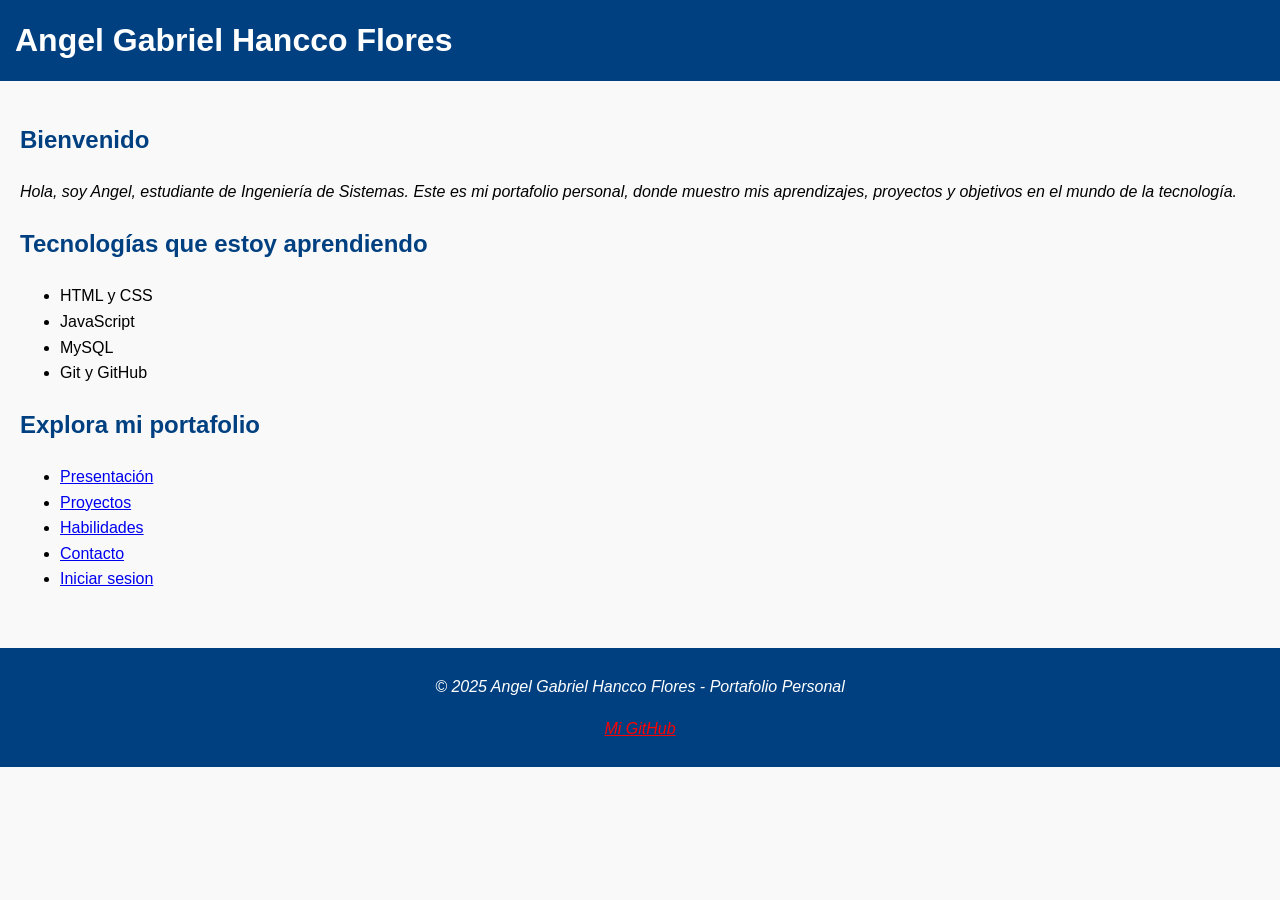
<file: index.html>
<!DOCTYPE html>
<html lang="es">
<head>
  <meta charset="UTF-8">
  <title>Inicio - Mi Portafolio</title>
  <link rel="stylesheet" href="styles.css">
</head>
<body>
  <header>
    <h1>Angel Gabriel Hancco Flores</h1>

  </header>

  <main>
    <section>
      <h2>Bienvenido</h2>
      <p>Hola, soy Angel, estudiante de Ingeniería de Sistemas. Este es mi portafolio personal, donde muestro mis aprendizajes, proyectos y objetivos en el mundo de la tecnología.</p>
    </section>

    <section>
      <h2>Tecnologías que estoy aprendiendo</h2>
      <ul>
        <li>HTML y CSS</li>
        <li>JavaScript</li>
        <li>MySQL</li>
        <li>Git y GitHub</li>
      </ul>
    </section>

    <section>
      <h2>Explora mi portafolio</h2>
      <ul>
        <li><a href="presentacion.html">Presentación</a></li>
        <li><a href="proyectos.html">Proyectos</a></li>
        <li><a href="habilidades.html">Habilidades</a></li>
        <li><a href="contacto.html">Contacto</a></li>
        <li><a href="login.html">Iniciar sesion</a></li>
      </ul>
    </section>
  </main>

  <footer>
    <p>© 2025 Angel Gabriel Hancco Flores - Portafolio Personal</p>
    <p><a href="https://github.com/Angel6173" target="_blank">Mi GitHub</a></p>
  </footer>
</body>
</html>
</file>
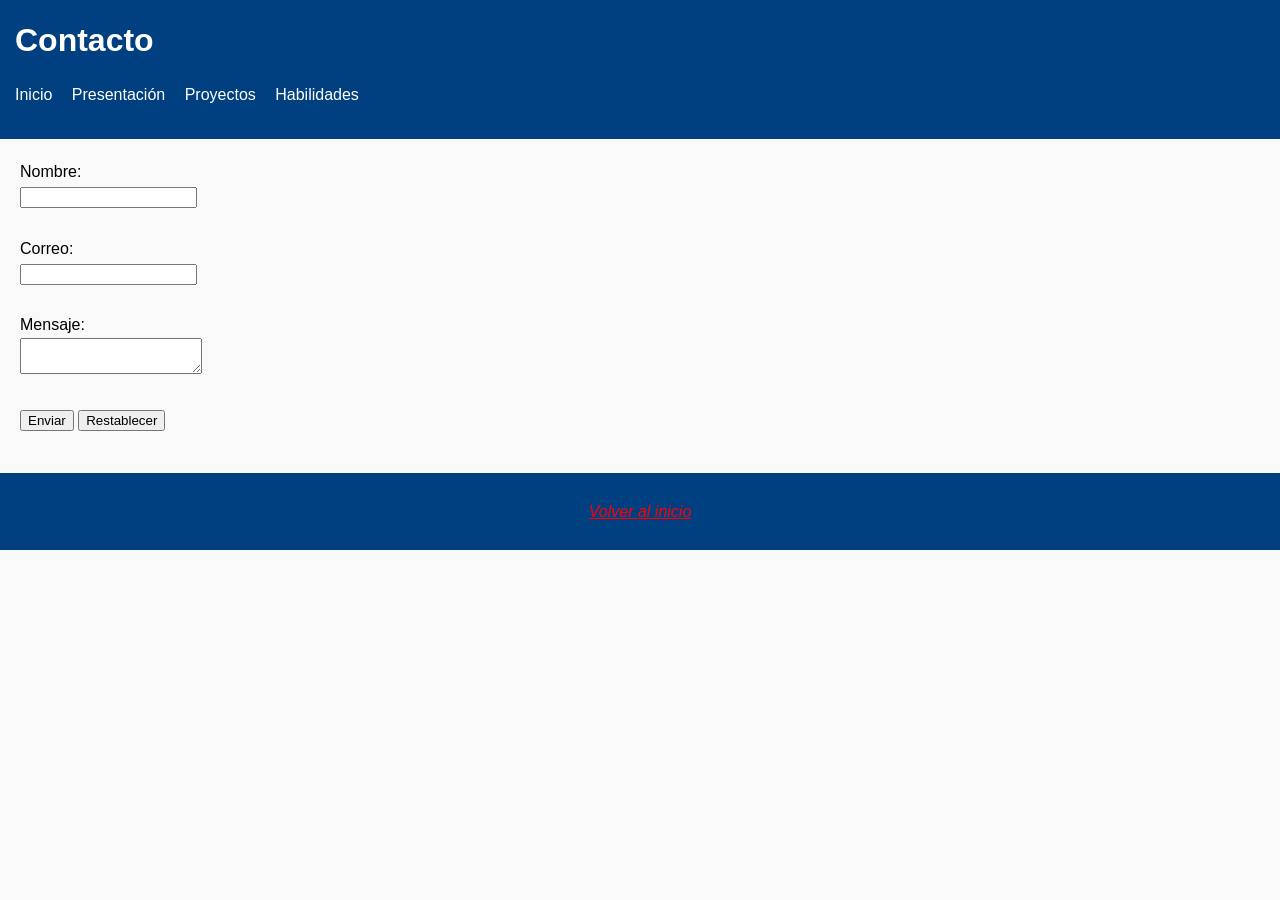
<file: contacto.html>
<!DOCTYPE html>
<html lang="es">
<head>
  <meta charset="UTF-8">
  <title>Contacto</title>
  <link rel="stylesheet" href="styles.css">

</head>
<body>
  <header>
    <h1>Contacto</h1>
    <nav>
      <ul>
        <li><a href="index.html">Inicio</a></li>
        <li><a href="presentacion.html">Presentación</a></li>
        <li><a href="proyectos.html">Proyectos</a></li>
        <li><a href="habilidades.html">Habilidades</a></li>
      </ul>
    </nav>
  </header>

  <main>
    <form action="#" method="post">
      <label for="nombre">Nombre:</label><br>
      <input type="text" id="nombre" name="nombre" required><br><br>

      <label for="email">Correo:</label><br>
      <input type="email" id="email" name="email" required><br><br>

      <label for="mensaje">Mensaje:</label><br>
      <textarea id="mensaje" name="mensaje" required></textarea><br><br>

      <input type="submit" value="Enviar">
      <input type="reset" value="Restablecer">
    </form>
  </main>

  <footer>
    <p><a href="index.html">Volver al inicio</a></p>
  </footer>
</body>
</html>
</file>
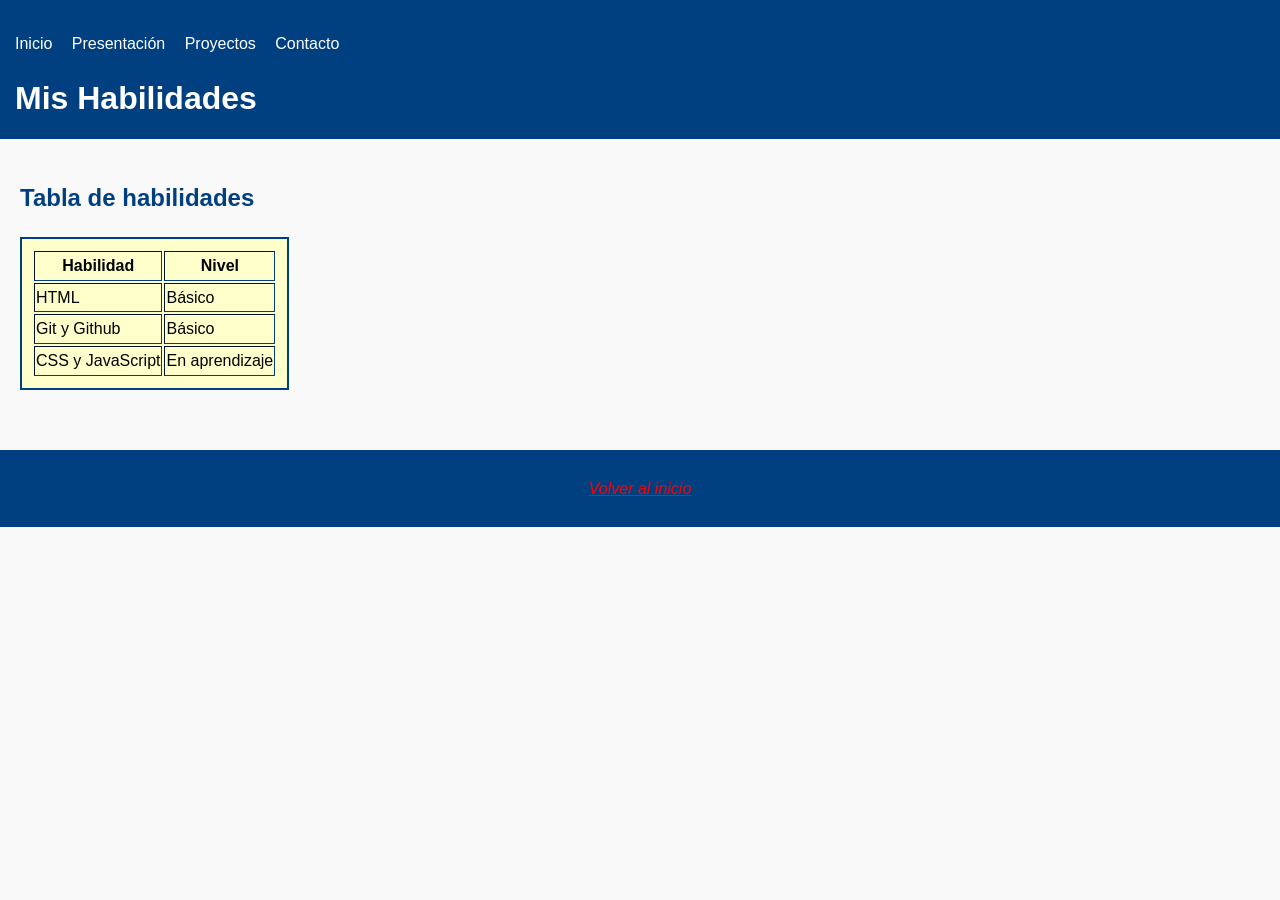
<file: habilidades.html>
<!DOCTYPE html>
<html lang="es">
<head>
  <meta charset="UTF-8">
  <title>Habilidades</title>
  <link rel="stylesheet" href="styles.css">
</head>
<body>
  <header>
    <nav>
      <ul>
        <li><a href="index.html">Inicio</a></li>
        <li><a href="presentacion.html">Presentación</a></li>
        <li><a href="proyectos.html">Proyectos</a></li>
        <li><a href="contacto.html">Contacto</a></li>
      </ul>
    </nav>
    <h1>Mis Habilidades</h1>

  </header>

  <main>
    <section>
      <h2>Tabla de habilidades</h2>
      <table class="caja" border="1">
        <tr>
          <th>Habilidad</th>
          <th>Nivel</th>
        </tr>
        <tr>
          <td>HTML</td>
          <td>Básico</td>
        </tr>
        <tr>
          <td>Git y Github</td>
          <td>Básico</td>
        </tr>
        <tr>
          <td>CSS y JavaScript</td>
          <td>En aprendizaje</td>
        </tr>
      </table>
  </main>

  <footer>
    <p><a href="index.html">Volver al inicio</a></p>
  </footer>
</body>
</html>
</file>
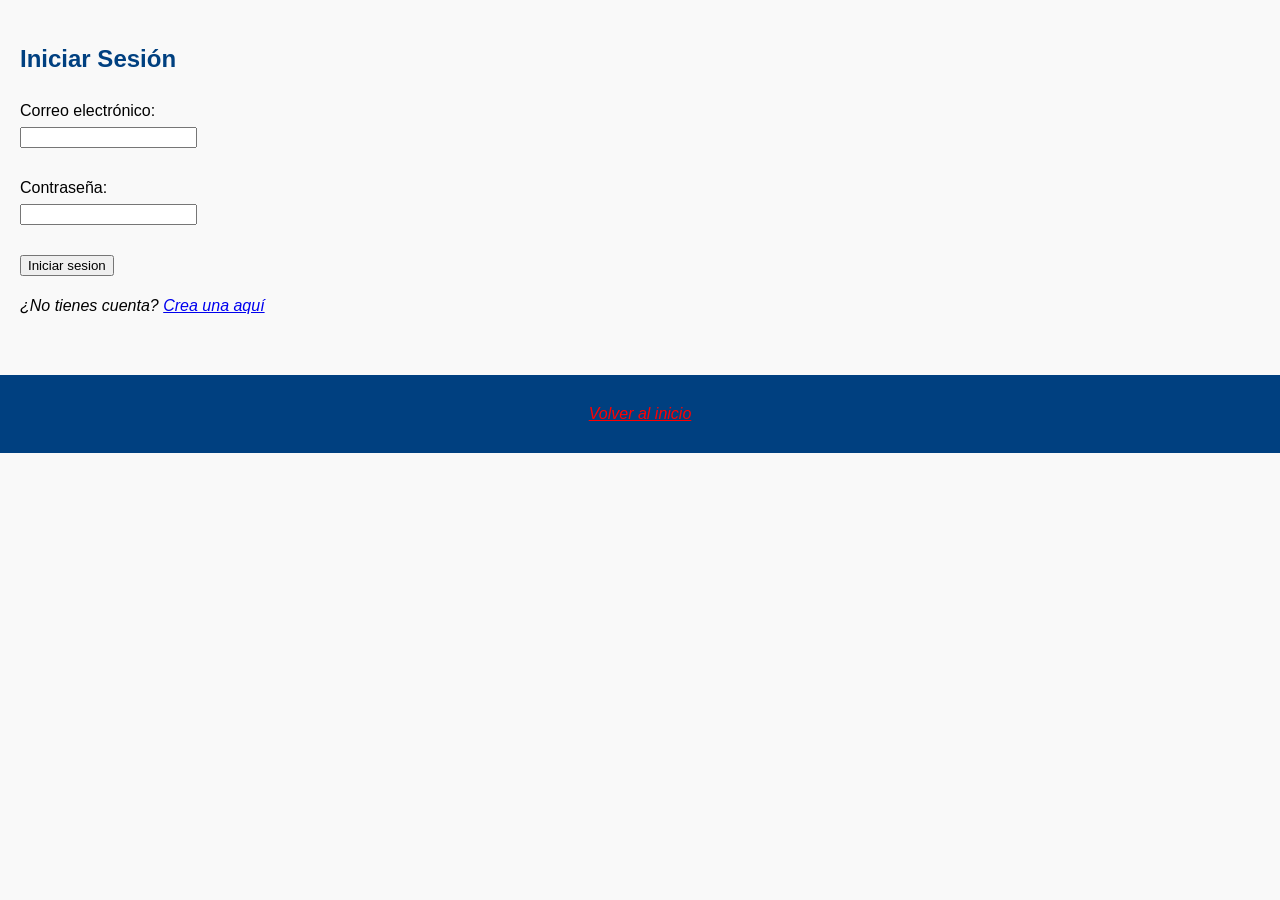
<file: login.html>
<!DOCTYPE html>
<html lang="es">
<head>
  <meta charset="UTF-8">
  <title>Iniciar Sesión</title>
  <link rel="stylesheet" href="styles.css">
</head>
<body>

  <main>
    <h2>Iniciar Sesión</h2>
    <form action="#" method="post">
      <label for="correo">Correo electrónico:</label><br>
      <input type="email" id="correo" name="correo" required><br><br>

      <label for="clave">Contraseña:</label><br>
      <input type="password" id="clave" name="clave" required minlength="6" maxlength="12"><br><br>

      <input type="submit" value="Iniciar sesion">
    </form>
    <p>¿No tienes cuenta? <a href="registro.html">Crea una aquí</a></p>
  </main>

  <footer>
    <p><a href="index.html">Volver al inicio</a></p>
  </footer>
</body>
</html>
</file>
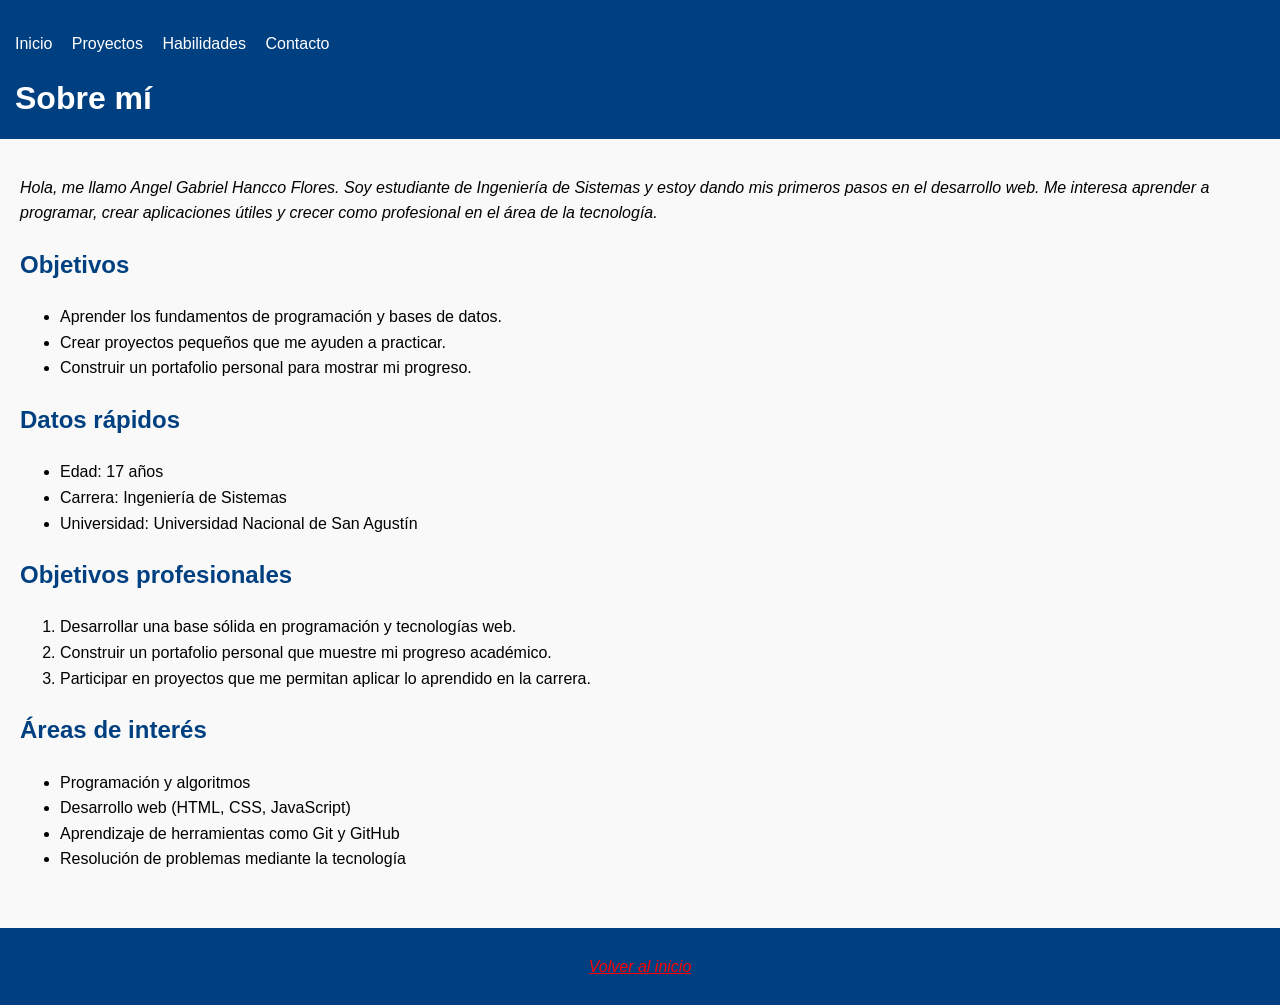
<file: presentacion.html>
<!DOCTYPE html>
<html lang="es">
<head>
  <meta charset="UTF-8">
  <title>Sobre mí</title>
  <link rel="stylesheet" href="styles.css">
</head>
<body>
  <header>
    <nav>
      <ul>
        <li><a href="index.html">Inicio</a></li>
        <li><a href="proyectos.html">Proyectos</a></li>
        <li><a href="habilidades.html">Habilidades</a></li>
        <li><a href="contacto.html">Contacto</a></li>
      </ul>
    </nav>
    <h1>Sobre mí</h1>

  </header>

  <main>
    <section>
      <p>Hola, me llamo Angel Gabriel Hancco Flores. Soy estudiante de Ingeniería de Sistemas y estoy dando mis primeros pasos en el desarrollo web. Me interesa aprender a programar, crear aplicaciones útiles y crecer como profesional en el área de la tecnología.</p>
    </section>

    <section>
      <h2>Objetivos</h2>
      <ul>
        <li>Aprender los fundamentos de programación y bases de datos.</li>
        <li>Crear proyectos pequeños que me ayuden a practicar.</li>
        <li>Construir un portafolio personal para mostrar mi progreso.</li>
      </ul>
    </section>

    <section>
      <h2>Datos rápidos</h2>
      <ul>
        <li>Edad: 17 años</li>
        <li>Carrera: Ingeniería de Sistemas</li>
        <li>Universidad: Universidad Nacional de San Agustín</li>
      </ul>
    </section>

    <section>
      <h2>Objetivos profesionales</h2>
      <ol>
        <li>Desarrollar una base sólida en programación y tecnologías web.</li>
        <li>Construir un portafolio personal que muestre mi progreso académico.</li>
        <li>Participar en proyectos que me permitan aplicar lo aprendido en la carrera.</li>
      </ol>
    </section>

    <section>
      <h2>Áreas de interés</h2>
      <ul>
        <li>Programación y algoritmos</li>
        <li>Desarrollo web (HTML, CSS, JavaScript)</li>
        <li>Aprendizaje de herramientas como Git y GitHub</li>
        <li>Resolución de problemas mediante la tecnología</li>
      </ul>
    </section>
  </main>

  <footer>
    <p><a href="index.html">Volver al inicio</a></p>
  </footer>
</body>
</html>
</file>
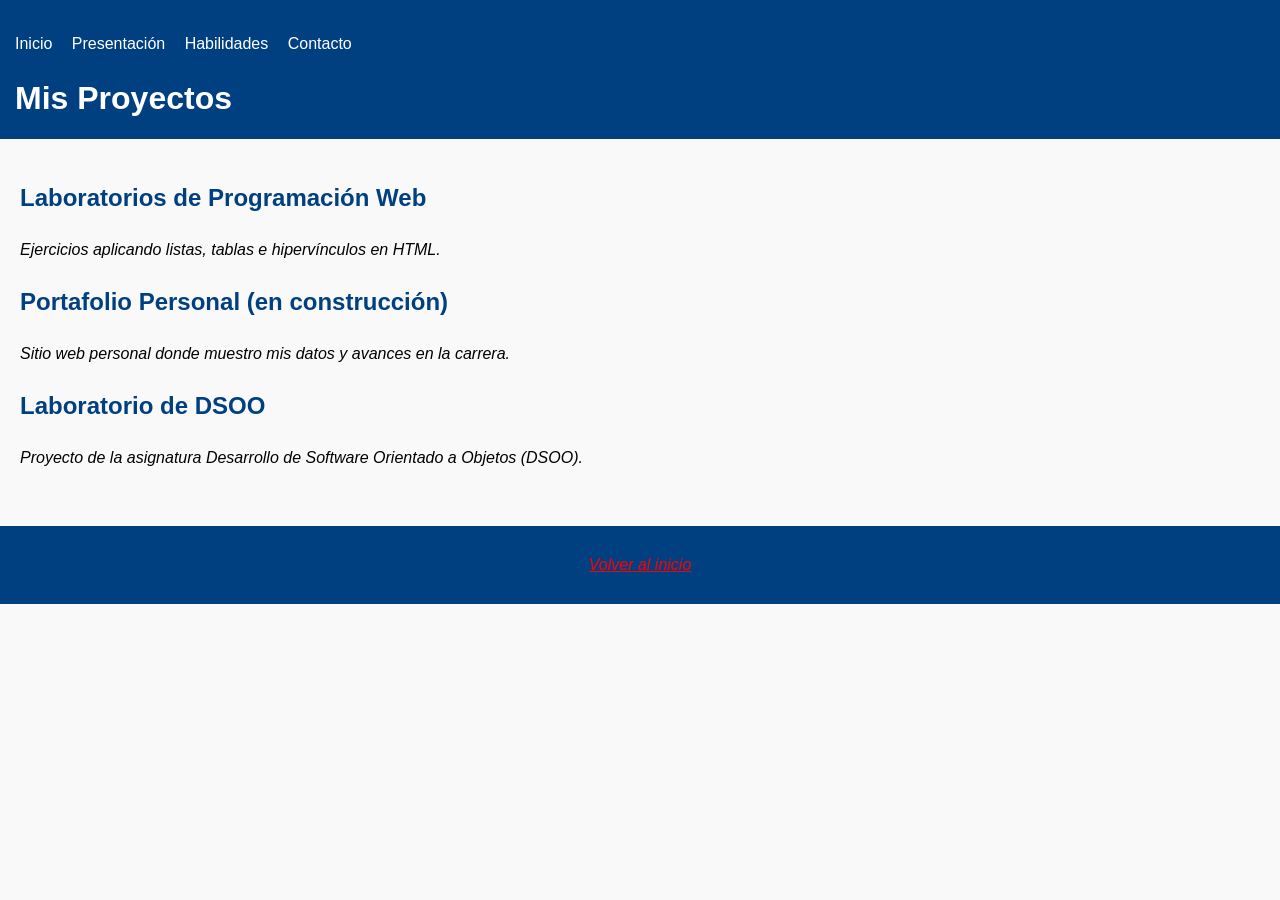
<file: proyectos.html>
<!DOCTYPE html>
<html lang="es">
<head>
  <meta charset="UTF-8">
  <title>Proyectos</title>
  <link rel="stylesheet" href="styles.css">
</head>
<body>
  <header>
    <nav>
      <ul>
        <li><a href="index.html">Inicio</a></li>
        <li><a href="presentacion.html">Presentación</a></li>
        <li><a href="habilidades.html">Habilidades</a></li>
        <li><a href="contacto.html">Contacto</a></li>
      </ul>
    </nav>
    <h1>Mis Proyectos</h1>

  </header>

  <main>
    <article>
      <h2>Laboratorios de Programación Web</h2>
      <p>Ejercicios aplicando listas, tablas e hipervínculos en HTML.</p>
    </article>

    <article>
      <h2>Portafolio Personal (en construcción)</h2>
      <p>Sitio web personal donde muestro mis datos y avances en la carrera.</p>
    </article>

    <article>
      <h2>Laboratorio de DSOO</h2>
      <p>Proyecto de la asignatura Desarrollo de Software Orientado a Objetos (DSOO). </p>
    </article>
  </main>

  <footer>
    <p><a href="index.html">Volver al inicio</a></p>
  </footer>
</body>
</html>
</file>
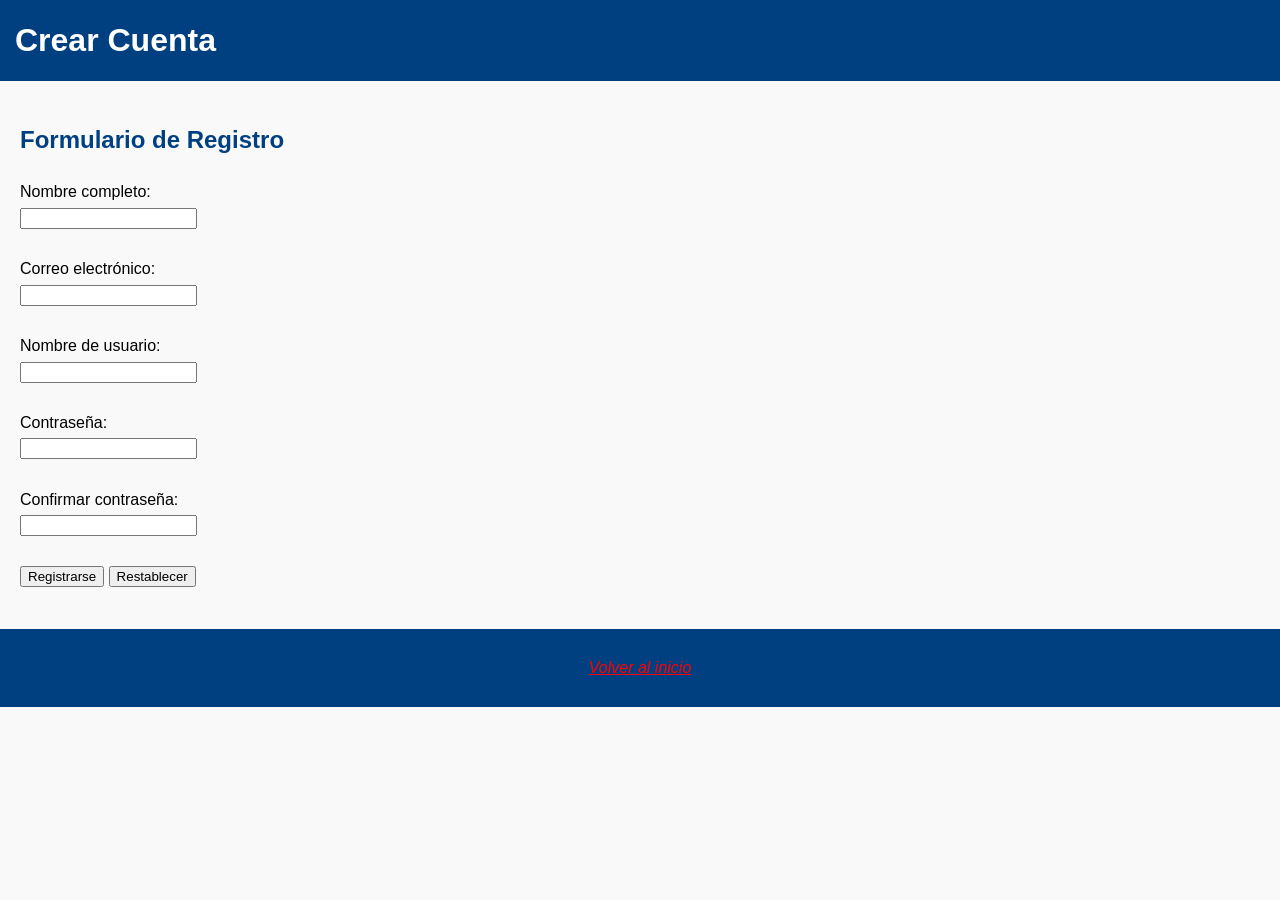
<file: registro.html>
<!DOCTYPE html>
<html lang="es">
<head>
  <meta charset="UTF-8">
  <title>Registrarse</title>
  <link rel="stylesheet" href="styles.css">
</head>
<body>
  <header>
    <h1>Crear Cuenta</h1>
  </header>

  <main>
    <h2>Formulario de Registro</h2>
    <form action="#" method="post">
      <label for="nombre">Nombre completo:</label><br>
      <input type="text" id="nombre" name="nombre" required><br><br>

      <label for="correo">Correo electrónico:</label><br>
      <input type="email" id="correo" name="correo" required><br><br>

      <label for="usuario">Nombre de usuario:</label><br>
      <input type="text" id="usuario" name="usuario" required minlength="4"><br><br>

      <label for="clave">Contraseña:</label><br>
      <input type="password" id="clave" name="clave" required minlength="6" maxlength="12"><br><br>

      <label for="confirmar">Confirmar contraseña:</label><br>
      <input type="password" id="confirmar" name="confirmar" required><br><br>

      <input type="submit" value="Registrarse">
      <input type="reset" value="Restablecer">
    </form>
  </main>

  <footer>
    <p><a href="index.html">Volver al inicio</a></p>
  </footer>
</body>
</html>
</file>
<file: styles.css>
body {
  font-family: Arial, sans-serif;
  background-color: #f9f9f9;
  margin: 0;
  padding: 0;
  line-height: 1.6;
}

header {
  background-color: #004080;
  color: white;
  padding: 15px;
}

header h1 {
  margin: 0;
}

nav ul {
  list-style: none;
  padding: 0;
}

nav ul li {
  display: inline;
  margin-right: 15px;
}

nav ul li a {
  color: white;
  text-decoration: none;
}

nav ul li a:hover {
  text-decoration: underline;
}

main {
  padding: 20px;
}

h2 {
  color: #004080;
  margin-top: 20px;
}

p {
  font-style: italic;
}

.caja {
  background-color: #ffffcc;
  border: 2px solid #004080;
  padding: 10px;
  margin: 20px 0;
}


footer {
  background-color: #004080;
  color: white;
  text-align: center;
  padding: 10px;
  margin-top: 20px;
}
footer a {
  color: red;
}
</file>
